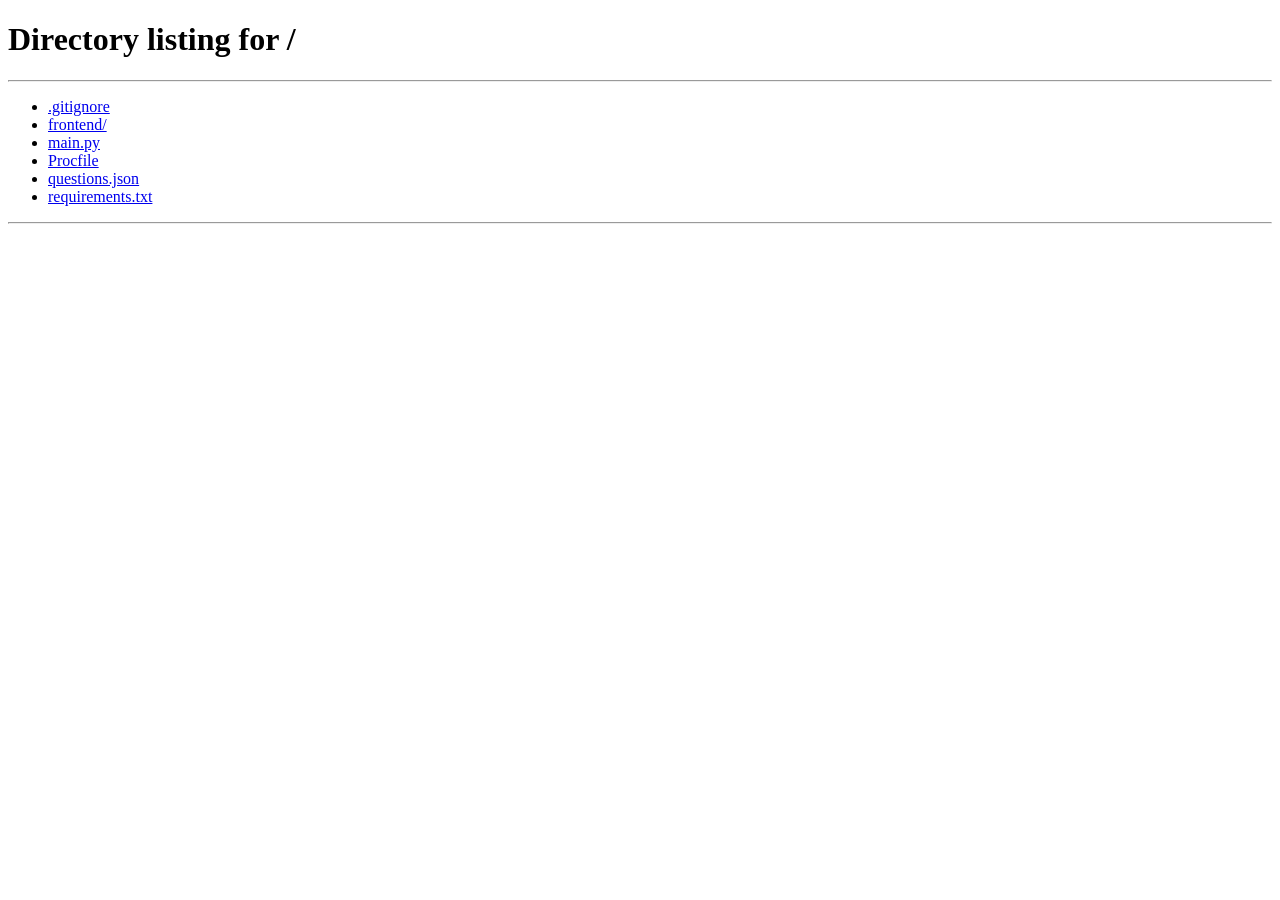
<file: frontend/game.html>
<!doctype html>
<html lang="zh-CN">
<head>
  <meta charset="UTF-8" />
  <meta name="viewport" content="width=device-width, initial-scale=1.0" />
  <title>真心话大冒险</title>
  <link rel="stylesheet" href="/frontend/styles.css" />
</head>
<body>

  <main class="game-layout">
    <section class="game-actions">
      <button id="rollBtn" class="primary-btn">🎲 掷骰子</button>
      <button id="drawBtn" class="primary-btn">抽题目</button>
    </section>

    <section id="log" class="log-panel"></section>

    <section class="chat-panel">
      <input id="messageInput" type="text" placeholder="输入聊天内容..." />
      <button id="sendBtn" class="primary-btn">发送消息</button>
    </section>
  </main>

  <script src="/frontend/game.js"></script>
</body>
</html>
</file>
<file: frontend/styles.css>
:root {
  --bg: #eef6ff;
  --card: #ffffff;
  --primary: #74a9ff;
  --primary-dark: #4a84e8;
  --text: #1f2c3d;
  --muted: #5e738a;
  --line: #d4e4fb;
}
* { box-sizing: border-box; }
body {
  margin: 0;
  font-family: "PingFang SC", "Microsoft YaHei", sans-serif;
  background: var(--bg);
  color: var(--text);
}
.banner {
  background: linear-gradient(120deg, #d8ebff, #b9d7ff);
  display: flex;
  justify-content: space-between;
  align-items: center;
  padding: 16px 24px;
  gap: 12px;
  flex-wrap: wrap;
}
.banner.compact { padding: 12px 16px; }
.banner h1 { margin: 0; font-size: 1.5rem; }
.banner-actions { display: flex; gap: 8px; align-items: center; flex-wrap: wrap; }
.container, .game-layout {
  max-width: 980px;
  margin: 20px auto;
  padding: 0 16px 24px;
}
.about, .create-room, .search-section, .room-card, .log-panel, .game-actions, .chat-panel {
  background: var(--card);
  border: 1px solid var(--line);
  border-radius: 14px;
  padding: 14px;
}
.about { max-width: 980px; margin: 16px auto 0; padding: 12px 16px; }
.search-section { display: flex; gap: 8px; margin-bottom: 14px; }
.search-section input { flex: 1; }
.create-room { margin-bottom: 14px; }
.create-row { display: flex; gap: 8px; }
.create-row input { flex: 1; }
input {
  width: 100%;
  border: 1px solid var(--line);
  border-radius: 10px;
  padding: 10px;
  font-size: 1rem;
}
.primary-btn, .ghost-btn {
  border-radius: 10px;
  border: 1px solid transparent;
  padding: 10px 14px;
  cursor: pointer;
  white-space: nowrap;
}
.primary-btn { background: var(--primary); color: white; }
.primary-btn:hover { background: var(--primary-dark); }
.ghost-btn { background: #f2f8ff; border-color: var(--line); color: var(--text); }
.room-list { display: grid; gap: 10px; }
.room-card h4 { margin: 0 0 6px; }
.room-meta { color: var(--muted); margin: 0 0 10px; font-size: .92rem; }
.footer { text-align: center; padding: 16px; color: var(--muted); }
.hidden { display: none; }
.user-tag {
  background: rgba(255, 255, 255, 0.8);
  padding: 6px 10px;
  border-radius: 999px;
  font-size: .9rem;
}

dialog { border: none; border-radius: 12px; padding: 0; }
.dialog-form { min-width: 300px; padding: 18px; display: grid; gap: 10px; }
.dialog-actions { display: flex; justify-content: flex-end; gap: 8px; }

.game-layout { display: grid; gap: 12px; }
.game-actions { display: flex; gap: 10px; }
.log-panel {
  min-height: 48vh;
  max-height: 56vh;
  overflow-y: auto;
  display: flex;
  flex-direction: column;
  gap: 8px;
}
.log-item {
  background: #f4f9ff;
  border: 1px solid #e2eeff;
  border-radius: 10px;
  padding: 8px 10px;
}
.chat-panel {
  position: sticky;
  bottom: 0;
  display: grid;
  grid-template-columns: 1fr auto;
  gap: 8px;
  padding-bottom: max(14px, env(safe-area-inset-bottom));
}
.link-btn { text-decoration: none; display: inline-flex; align-items: center; }

@media (max-width: 768px) {
  .search-section, .create-row { flex-direction: column; }
  .game-actions { display: grid; grid-template-columns: 1fr 1fr; }
  .chat-panel {
    grid-template-columns: 1fr;
    position: sticky;
  }
  .chat-panel button { width: 100%; }
  .banner h1 { font-size: 1.2rem; }
}
</file>
